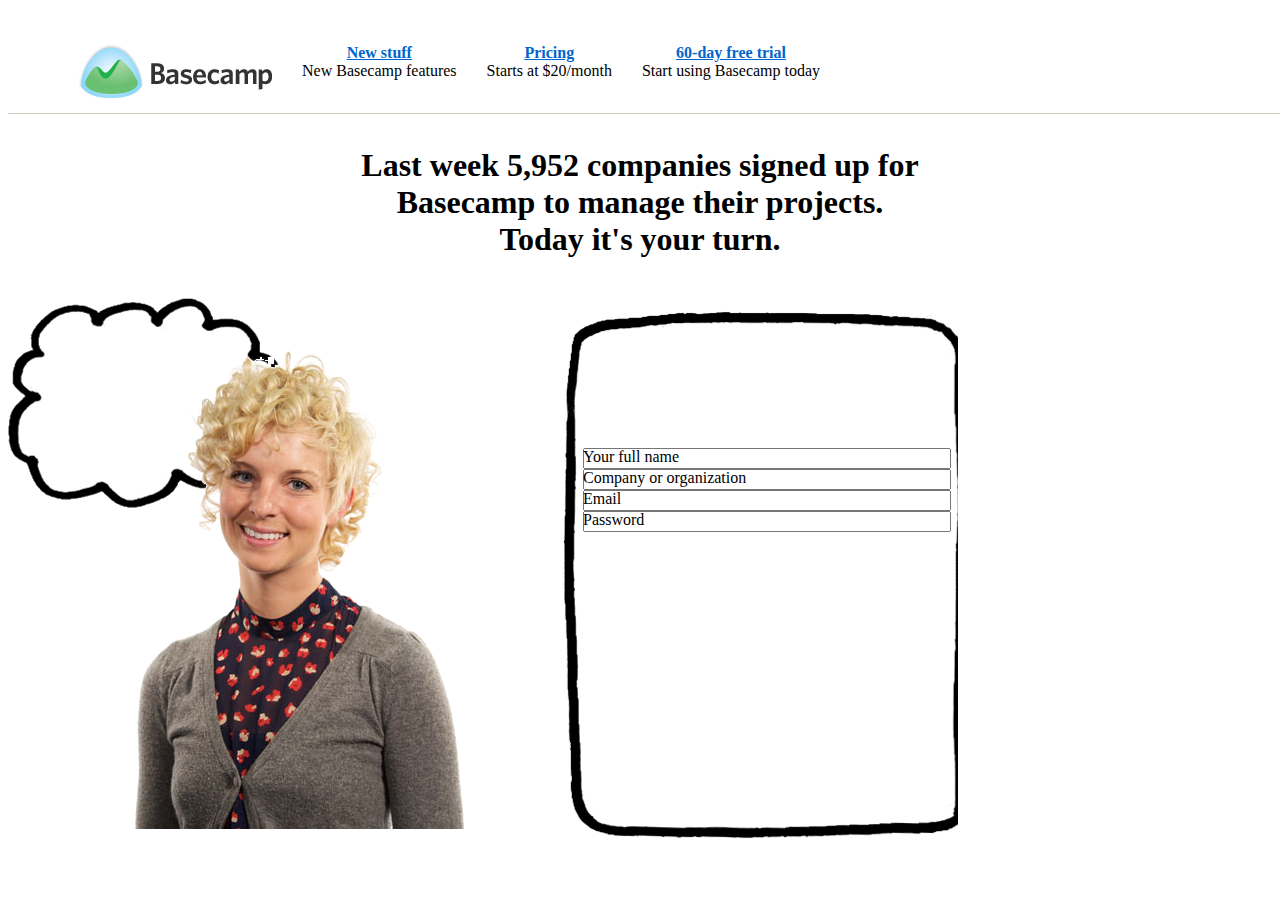
<file: basecamp/index.html>
<!DOCTYPE html>
<html>
  <head>
    <link rel="stylesheet" type="text/css" href="styles.css" />
  </head>
  <body>
    <div class= "headerContainer">
      <nav class="headerNav">
        <ul>
          <li>
            <img src="logo.png">
          </li>
          <li>
            <strong>
              <a href="http://basecamp.com/announcements">New stuff</a></strong><br>
              New Basecamp features
          </li>
          <li>
            <strong>
              <a href="http://basecamp.com/announcements">Pricing</a></strong><br>
              Starts at $20/month
          </li>
          <li>
            <strong>
              <a href="http://basecamp.com/announcements">60-day free trial</a></strong><br>
              Start using Basecamp today
          </li>
        </ul>
      </nav>
    </div>
    <div class="textBody">
      <br><h1>Last week 5,952 companies signed up for<br>Basecamp to manage their projects.<br>Today it's your turn.</h1><br>
      <div class="bubbles">
        <form class="formInput">
        <label>
          <span>Your full name
          </span>
          <input type="text" title="Your full name">
        </label><br>
        <label>
          <span>Company or organization
          </span>
          <input type="text">
        </label><br>
        <label>
          <span>Email
          </span>
          <input type="text">
        </label><br>
        <label>
          <span>Password
          </span>
          <input type="text">
        </label>
      </form>
        <img class ="woman" src="joy.png">
        

    </div>
  </body>
</html>
</file>
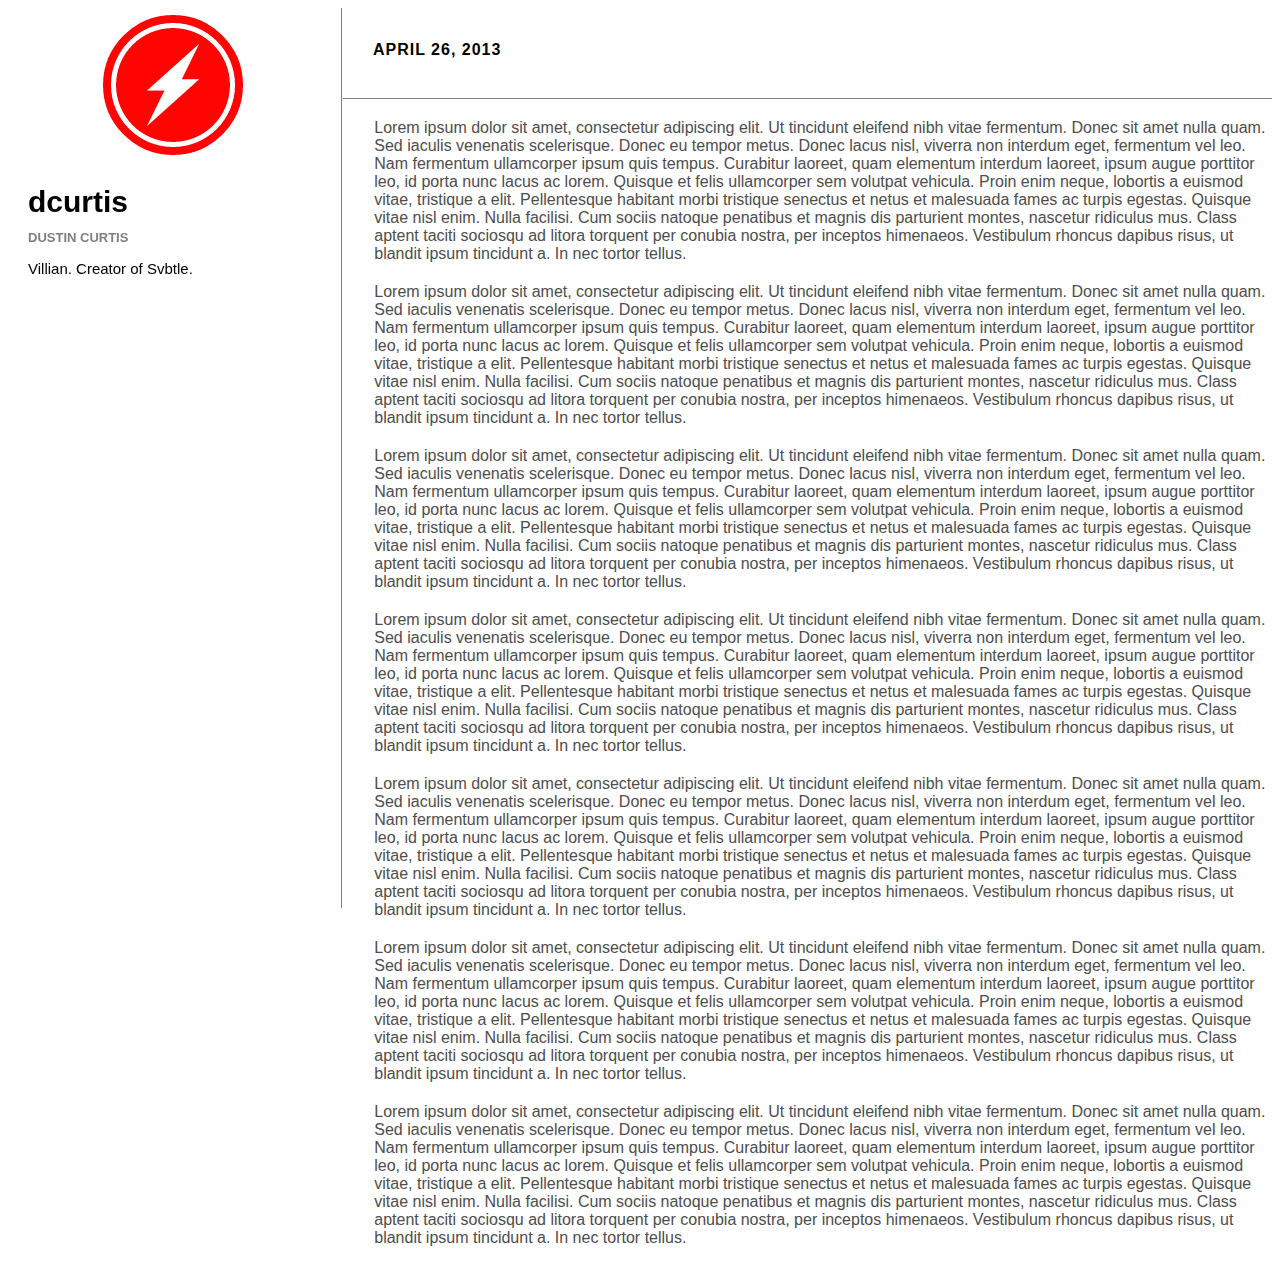
<file: dcurtis/index.html>
<!DOCTYPE html>
<html>
  <head>
    <link rel="stylesheet" type="text/css" href="styles.css" />
  </head>
  <body>
    <header class="leftNav">
      <img class="logo" src="logo.png">
      <h1>dcurtis</h1>
      <h2>DUSTIN CURTIS</h2>
      <h3>Villian. Creator of Svbtle.</h3>
    </header>
    <header class="dateHeader">April 26, 2013</header> 
    <div class="rightContent">
      <p>Lorem ipsum dolor sit amet, consectetur adipiscing elit. Ut tincidunt eleifend nibh vitae fermentum. Donec sit amet nulla quam. Sed iaculis venenatis scelerisque. Donec eu tempor metus. Donec lacus nisl, viverra non interdum eget, fermentum vel leo. Nam fermentum ullamcorper ipsum quis tempus. Curabitur laoreet, quam elementum interdum laoreet, ipsum augue porttitor leo, id porta nunc lacus ac lorem. Quisque et felis ullamcorper sem volutpat vehicula. Proin enim neque, lobortis a euismod vitae, tristique a elit. Pellentesque habitant morbi tristique senectus et netus et malesuada fames ac turpis egestas. Quisque vitae nisl enim. Nulla facilisi. Cum sociis natoque penatibus et magnis dis parturient montes, nascetur ridiculus mus. Class aptent taciti sociosqu ad litora torquent per conubia nostra, per inceptos himenaeos. Vestibulum rhoncus dapibus risus, ut blandit ipsum tincidunt a. In nec tortor tellus.
    </p>
          <p>Lorem ipsum dolor sit amet, consectetur adipiscing elit. Ut tincidunt eleifend nibh vitae fermentum. Donec sit amet nulla quam. Sed iaculis venenatis scelerisque. Donec eu tempor metus. Donec lacus nisl, viverra non interdum eget, fermentum vel leo. Nam fermentum ullamcorper ipsum quis tempus. Curabitur laoreet, quam elementum interdum laoreet, ipsum augue porttitor leo, id porta nunc lacus ac lorem. Quisque et felis ullamcorper sem volutpat vehicula. Proin enim neque, lobortis a euismod vitae, tristique a elit. Pellentesque habitant morbi tristique senectus et netus et malesuada fames ac turpis egestas. Quisque vitae nisl enim. Nulla facilisi. Cum sociis natoque penatibus et magnis dis parturient montes, nascetur ridiculus mus. Class aptent taciti sociosqu ad litora torquent per conubia nostra, per inceptos himenaeos. Vestibulum rhoncus dapibus risus, ut blandit ipsum tincidunt a. In nec tortor tellus.
    </p>
          <p>Lorem ipsum dolor sit amet, consectetur adipiscing elit. Ut tincidunt eleifend nibh vitae fermentum. Donec sit amet nulla quam. Sed iaculis venenatis scelerisque. Donec eu tempor metus. Donec lacus nisl, viverra non interdum eget, fermentum vel leo. Nam fermentum ullamcorper ipsum quis tempus. Curabitur laoreet, quam elementum interdum laoreet, ipsum augue porttitor leo, id porta nunc lacus ac lorem. Quisque et felis ullamcorper sem volutpat vehicula. Proin enim neque, lobortis a euismod vitae, tristique a elit. Pellentesque habitant morbi tristique senectus et netus et malesuada fames ac turpis egestas. Quisque vitae nisl enim. Nulla facilisi. Cum sociis natoque penatibus et magnis dis parturient montes, nascetur ridiculus mus. Class aptent taciti sociosqu ad litora torquent per conubia nostra, per inceptos himenaeos. Vestibulum rhoncus dapibus risus, ut blandit ipsum tincidunt a. In nec tortor tellus.
    </p>
          <p>Lorem ipsum dolor sit amet, consectetur adipiscing elit. Ut tincidunt eleifend nibh vitae fermentum. Donec sit amet nulla quam. Sed iaculis venenatis scelerisque. Donec eu tempor metus. Donec lacus nisl, viverra non interdum eget, fermentum vel leo. Nam fermentum ullamcorper ipsum quis tempus. Curabitur laoreet, quam elementum interdum laoreet, ipsum augue porttitor leo, id porta nunc lacus ac lorem. Quisque et felis ullamcorper sem volutpat vehicula. Proin enim neque, lobortis a euismod vitae, tristique a elit. Pellentesque habitant morbi tristique senectus et netus et malesuada fames ac turpis egestas. Quisque vitae nisl enim. Nulla facilisi. Cum sociis natoque penatibus et magnis dis parturient montes, nascetur ridiculus mus. Class aptent taciti sociosqu ad litora torquent per conubia nostra, per inceptos himenaeos. Vestibulum rhoncus dapibus risus, ut blandit ipsum tincidunt a. In nec tortor tellus.
    </p>
          <p>Lorem ipsum dolor sit amet, consectetur adipiscing elit. Ut tincidunt eleifend nibh vitae fermentum. Donec sit amet nulla quam. Sed iaculis venenatis scelerisque. Donec eu tempor metus. Donec lacus nisl, viverra non interdum eget, fermentum vel leo. Nam fermentum ullamcorper ipsum quis tempus. Curabitur laoreet, quam elementum interdum laoreet, ipsum augue porttitor leo, id porta nunc lacus ac lorem. Quisque et felis ullamcorper sem volutpat vehicula. Proin enim neque, lobortis a euismod vitae, tristique a elit. Pellentesque habitant morbi tristique senectus et netus et malesuada fames ac turpis egestas. Quisque vitae nisl enim. Nulla facilisi. Cum sociis natoque penatibus et magnis dis parturient montes, nascetur ridiculus mus. Class aptent taciti sociosqu ad litora torquent per conubia nostra, per inceptos himenaeos. Vestibulum rhoncus dapibus risus, ut blandit ipsum tincidunt a. In nec tortor tellus.
    </p>
          <p>Lorem ipsum dolor sit amet, consectetur adipiscing elit. Ut tincidunt eleifend nibh vitae fermentum. Donec sit amet nulla quam. Sed iaculis venenatis scelerisque. Donec eu tempor metus. Donec lacus nisl, viverra non interdum eget, fermentum vel leo. Nam fermentum ullamcorper ipsum quis tempus. Curabitur laoreet, quam elementum interdum laoreet, ipsum augue porttitor leo, id porta nunc lacus ac lorem. Quisque et felis ullamcorper sem volutpat vehicula. Proin enim neque, lobortis a euismod vitae, tristique a elit. Pellentesque habitant morbi tristique senectus et netus et malesuada fames ac turpis egestas. Quisque vitae nisl enim. Nulla facilisi. Cum sociis natoque penatibus et magnis dis parturient montes, nascetur ridiculus mus. Class aptent taciti sociosqu ad litora torquent per conubia nostra, per inceptos himenaeos. Vestibulum rhoncus dapibus risus, ut blandit ipsum tincidunt a. In nec tortor tellus.
    </p>
          <p>Lorem ipsum dolor sit amet, consectetur adipiscing elit. Ut tincidunt eleifend nibh vitae fermentum. Donec sit amet nulla quam. Sed iaculis venenatis scelerisque. Donec eu tempor metus. Donec lacus nisl, viverra non interdum eget, fermentum vel leo. Nam fermentum ullamcorper ipsum quis tempus. Curabitur laoreet, quam elementum interdum laoreet, ipsum augue porttitor leo, id porta nunc lacus ac lorem. Quisque et felis ullamcorper sem volutpat vehicula. Proin enim neque, lobortis a euismod vitae, tristique a elit. Pellentesque habitant morbi tristique senectus et netus et malesuada fames ac turpis egestas. Quisque vitae nisl enim. Nulla facilisi. Cum sociis natoque penatibus et magnis dis parturient montes, nascetur ridiculus mus. Class aptent taciti sociosqu ad litora torquent per conubia nostra, per inceptos himenaeos. Vestibulum rhoncus dapibus risus, ut blandit ipsum tincidunt a. In nec tortor tellus.
    </p>
    </div>
  </body>
</html>
</file>
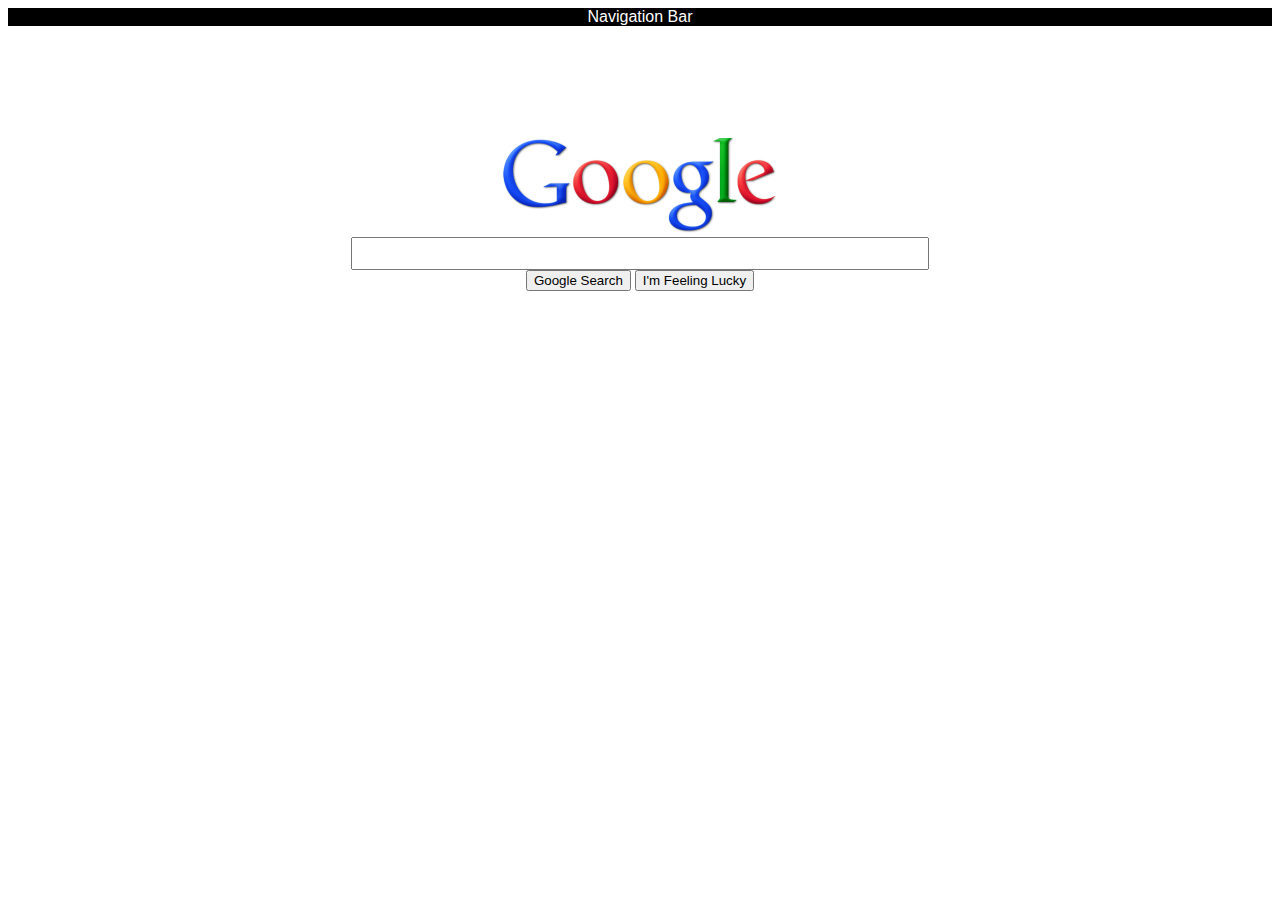
<file: google/index.html>
<!DOCTYPE html>
<html>
  <head>
    <link rel="stylesheet" type="text/css" href="styles.css" />
  </head>
  <body>
    <div class="navbar">Navigation Bar</div>
    <div class="searchContainer">
      <img class="logo" src="google_logo.png" width="275" height="95"> </img><br>
      <input class="searchInput" type='text'></input><br>
      <button>Google Search</button>
      <button>I'm Feeling Lucky</button>
      </div>
  </body>
</html>
</file>
<file: basecamp/styles.css>
body{
  /* rules go here */
}

.headerNav {
  text-align: center;
  float: left;
  border-bottom: 1px solid #d4cdc1;
  padding: 20px 30px 10px;
  width: 100%;
}

.headerNav > ul{
  list-style-type: none;

}

nav a.logo{

}

.textBody{
  padding-top: 100px;
  text-align: center;
}

strong{
  font-weight: bold;
  font-size 16px;
}

a:link{
  color: #06c;
}

li{
  list-style-type: none;
  display: inline;
  float: left;
  margin-right: 30px;
  font-family: "ProximaNova";
}

.bubbles{
  background-image: url('signup.png');
  height: 560px;
  width: 950px;
}

.woman{
  padding-top: 50px;
}

.formInput{
  padding-top: 150px;
  padding-right: 15px;
  float: right;
  width: 360px;
  height: 265px;
}

span{
  position: absolute;

}

input{
  width: 100%;
}

label {
  padding-top: 40px;
  margin-top: 0 auto 15px;
}
</file>
<file: dcurtis/styles.css>
body{
  /* rules go here */
}
.leftNav{
  width:26%;
  height:100%;
  position: fixed;
  border-right: 1px solid grey ;
}

/*hr {
  margin-left: 26.5%;
}*/

.dateHeader{
  margin-left: 26.5%;
  height:40px;
  text-align: left;
  border-bottom: 1px solid grey;
  display: block;
  font-family: "freight-sans-pro",sans-serif;
  position: relative;
  text-transform: uppercase;
  color: #000;
  font-weight: 700;
  font-size: 16px;
  letter-spacing: 1px;
  line-height: 23px;
  padding: 30px 15px 20px 30px;

}

.rightContent{
  margin-left: 27%;
  padding-left: 5px;
  text-align: left;
}

.logo{
  display:block;
  margin-left:auto;
  margin-right:auto;
}

h1,h2, h3{
  text-align: left;
  margin-left:20px;
  font-family: 'proxima-nova',sans-serif;
}

h1{
  font-weight:bold;
  font-size: 30px;
  margin-bottom: 0;
}

h2{
  font-size: 13px;
  color:grey;
}

h3{
  font-size: 15px;
  font-weight: 400;
}

p{
  margin-top: 20px;
  margin-bottom: 20px;
  margin-left: 20px;
  color: #4d4d4d;
  font-family: 'proxima-nova',sans-serif;
  font-weight: 400;
}
</file>
<file: google/styles.css>
body {
  /* rules go here */
}

.navbar{
 width: 100%;
 color: white;
 text-align: center;
 font-family: arial;
 background-color: black;
}

.searchContainer{
 text-align: center;
 margin-top: 112px;
 top: 50%;
 left: 50%;
}

.searchInput{
  width:570px;
  height:27px;
}

.logo{

}
</file>
